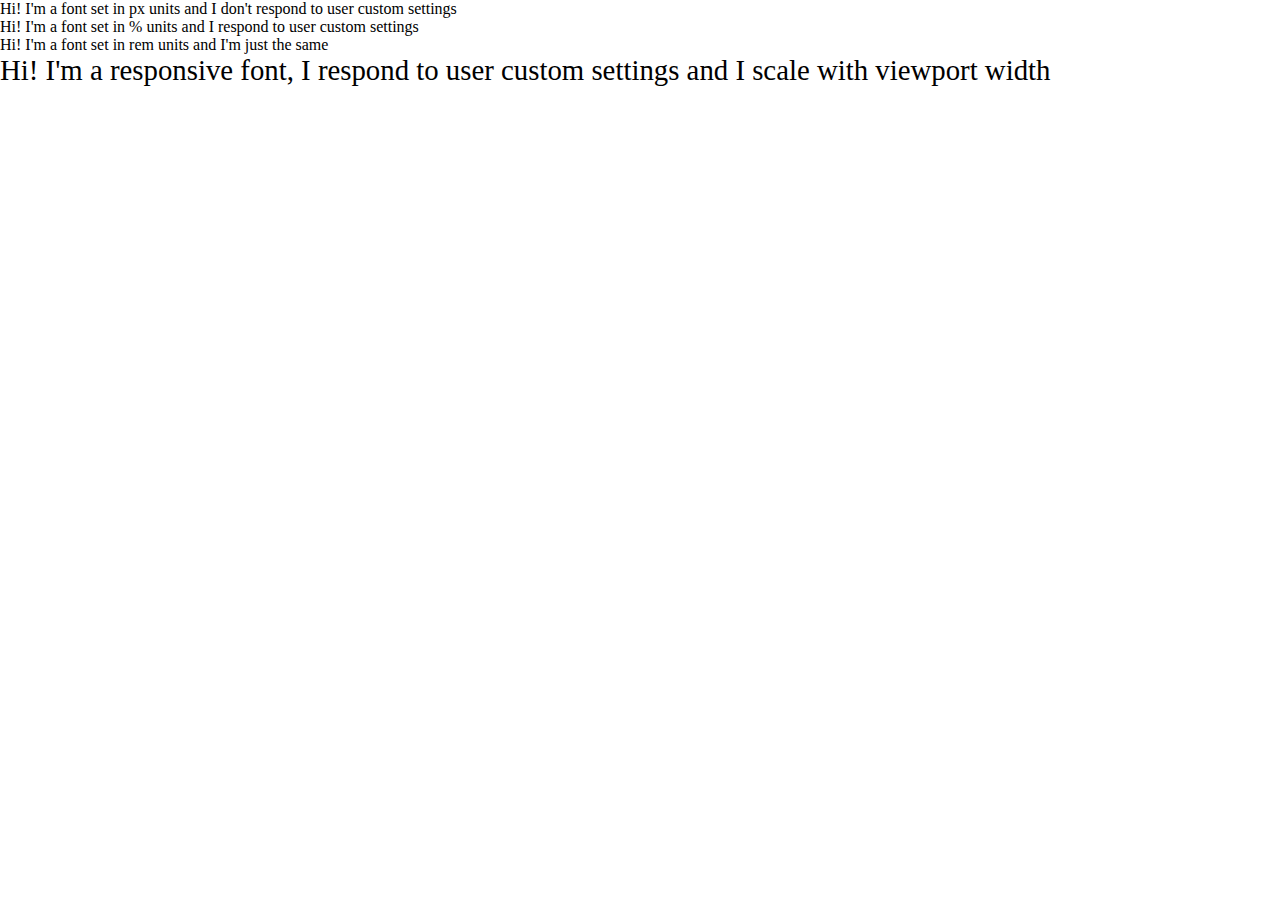
<file: code samples/font.html>
<!DOCTYPE html>

<html>
<head>
    <title>Page Title</title>
    <link rel="stylesheet" href="style.css"/>
</head>

<body>
    <div class="fontInPx">
        Hi! I'm a font set in px units and I don't respond to user custom settings
    </div>

    <div class="fontInPerc">
        Hi! I'm a font set in % units and I respond to user custom settings
    </div>

    <div class="fontInPerc">
        Hi! I'm a font set in rem units and I'm just the same
    </div>

    <div class="fontResponsive">
        Hi! I'm a responsive font, I respond to user custom settings and I scale with viewport width
    </div>
</body>
</html>
</file>
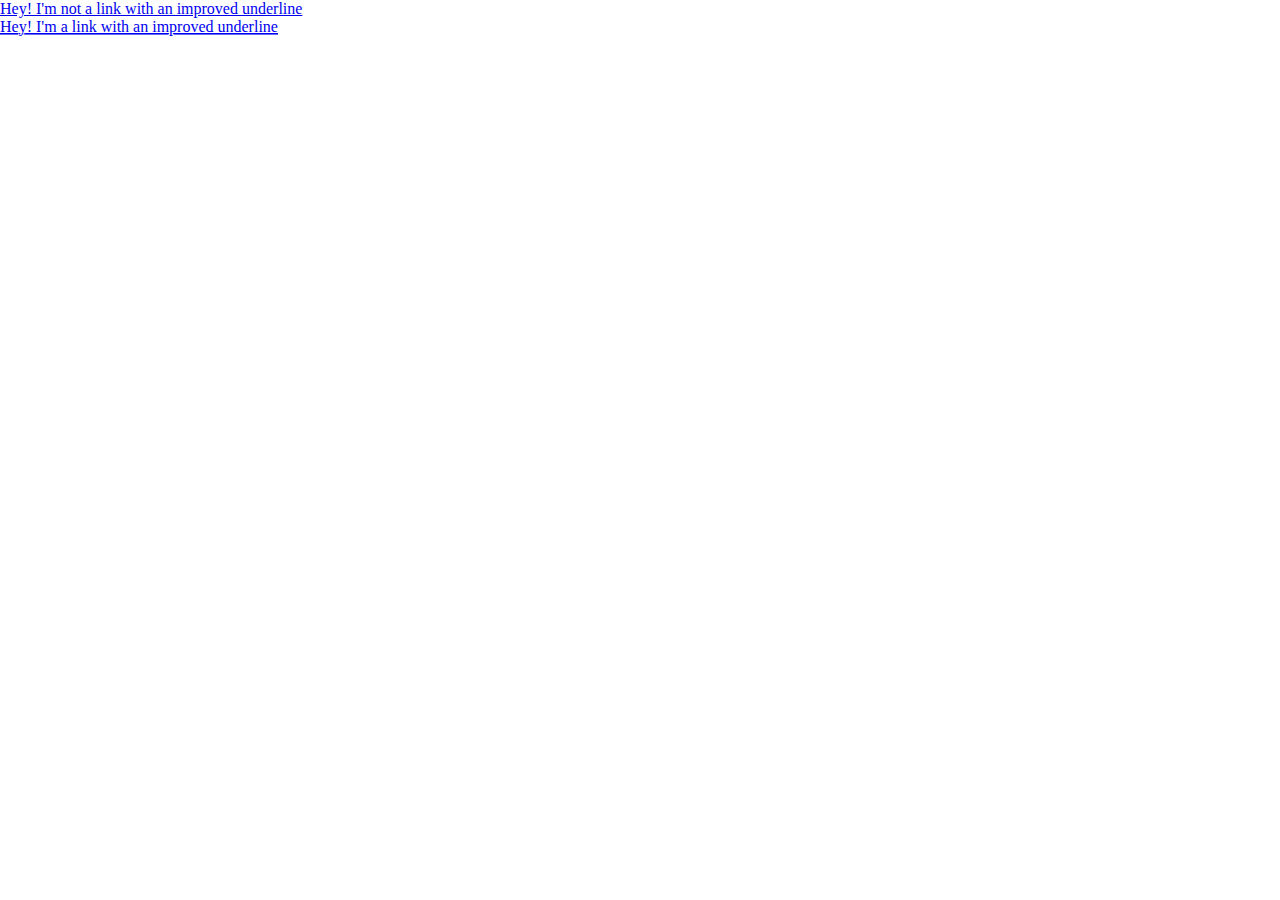
<file: code samples/link.html>
<!DOCTYPE html>

<html>
<head>
    <title>Page Title</title>
    <link rel="stylesheet" href="style.css"/>
</head>

<body>
    <p>
        <a href="www.example.com">Hey! I'm not a link with an improved underline</a>
    </p>

    <p class="improveLinkUnderline">
        <a href="www.example.com">Hey! I'm a link with an improved underline</a>
    </p>
</body>
</html>
</file>
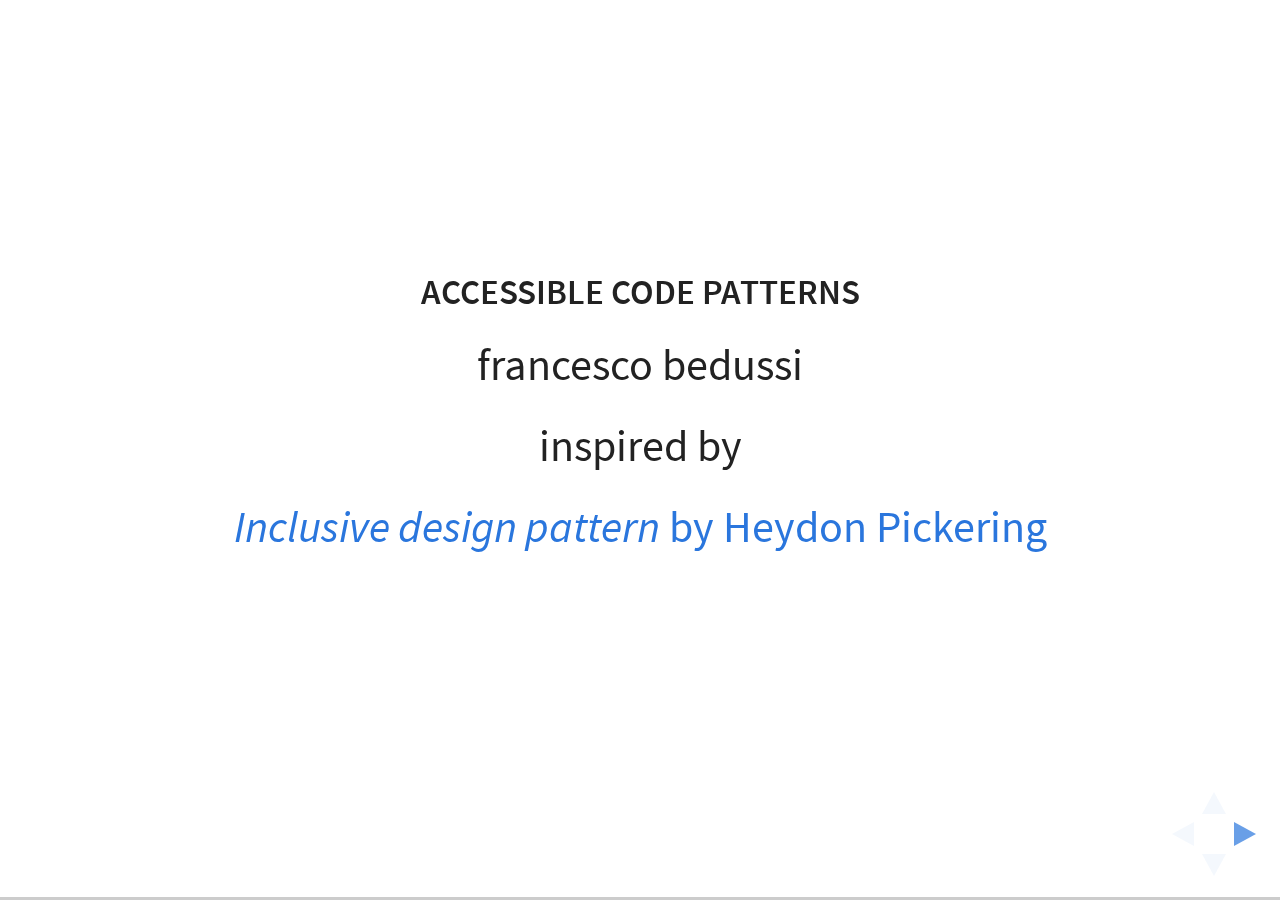
<file: presentation/accessible-code-patterns.html>
<html lang="en">

	<head>
		<meta charset="utf-8">

		<title>reveal.js – The HTML Presentation Framework</title>

		<meta name="description" content="A framework for easily creating beautiful presentations using HTML">
		<meta name="author" content="Hakim El Hattab">

		<meta name="apple-mobile-web-app-capable" content="yes">
		<meta name="apple-mobile-web-app-status-bar-style" content="black-translucent">

		<meta name="viewport" content="width=device-width, initial-scale=1.0, maximum-scale=1.0, user-scalable=no">

		<link rel="stylesheet" href="css/reveal.css">
		<link rel="stylesheet" href="css/theme/white.css" id="theme">

		<!-- Theme used for syntax highlighting of code -->
		<link rel="stylesheet" href="lib/css/zenburn.css">

		<!-- Printing and PDF exports -->
		<script>
			var link = document.createElement( 'link' );
			link.rel = 'stylesheet';
			link.type = 'text/css';
			link.href = window.location.search.match( /print-pdf/gi ) ? 'css/print/pdf.css' : 'css/print/paper.css';
			document.getElementsByTagName( 'head' )[0].appendChild( link );
		</script>

		<!--[if lt IE 9]>
		<script src="lib/js/html5shiv.js"></script>
		<![endif]-->

		<link rel="stylesheet" href="css/custom.css">
	</head>

	<body>

		<div class="reveal">

			<!-- Any section element inside of this container is displayed as a slide -->
			<div class="slides">
				<section >
<section >
<h1>Accessible code patterns</h1>
<p>francesco bedussi</p>
<p>inspired by</p>
<p><a href="https://www.smashingmagazine.com/inclusive-design-patterns/"><em>Inclusive design pattern</em> by Heydon Pickering</a></p>
</section>
</section>
<section >
<h1>index</h1>
<ul>
<li>document</li>
<li>navigation</li>
<li>(menu) button</li>
<li>page</li>
<li>paragraph</li>
<li>list of products</li>
<li>filter widget</li>
<li>registration form</li>
</ul>
</section>
<section >
<section >
<blockquote>
<p>unfortunately, we have a habit of overengineering and overcomplicating things</p>
<p><em>Heydon Pickering</em></p>
</blockquote>
</section>
<section >
<blockquote>
<p>targeting a so-called average user is a disastrus interface design strategy, because average users do not exist</p>
<p><em>Heydon Pickering</em></p>
</blockquote>
</section>
<section >
<p><img src="media/average-user.svg" alt=""></p>
</section>
</section>
<section >
<h1>Accessibility, why?</h1>
<ul>
<li class="fragment">It involves <strong>a lot of people</strong>: about one fifth (20%) of the population has some kind of disability</li>
<li class="fragment">An accessible site is also a <strong>search engine friendly site</strong></li>
<li class="fragment"><strong>We have to</strong>. Governments (especially USA) are enforcing accessibility by legislation</li>
</ul>
</section>
<section >
<h1>Accessibility, for whom?</h1>
<ul>
<li class="fragment">Vision impairments</li>
<li class="fragment">Limited fine motor control</li>
<li class="fragment">Cognitive disabilities (rings a bell? :-P )</li>
<li class="fragment">Hearing impairments</li>
<li class="fragment">Older people (ourselves tomorrow)</li>
</ul>
</section>
<section >
<h1>Checklist</h1>
<ul>
<li>Navigation without mouse</li>
<li>Navigation without screen</li>
<li>Content should be visually legible</li>
<li>Control over automatic changes</li>
</ul>
</section>
<section >
<h1>patterns vs principles</h1>
</section>
<section >
<h1>document</h1>
</section>
<section >
<h1>document</h1>
<section >
<h2>the <code>lang</code> attribute</h2>
<ul>
<li>on <code>html</code> element, on any inner element</li>
<li><code>:lang(en)</code> pseudo-class</li>
</ul>
</section>
<section >
<h2>allow pinch-to-zoom</h2>
<h3>don't</h3>
<pre><code>&lt;meta name=&quot;viewport&quot; content=&quot;width=device-width, 
initial-scale=1.0, minimum-scale=1.0, 
maximum-scale=1.0, user-scalable=no&quot;&gt;
</code></pre>
<h3>do</h3>
<pre><code>&lt;meta name=&quot;viewport&quot; content=&quot;width=device-width, 
   initial-scale=1.0&quot;&gt;
</code></pre>
</section>
<section >
<h2>font sizes</h2>
<p>do</p>
<pre><code>html {
   font-size: 100%;
}
</code></pre>
<p>don't</p>
<pre><code>html {
    font-size: 16px;
}
</code></pre>
</section>
<section >
<p>responsive font-size</p>
<pre><code>html { font-size: calc(1em + 1vw); }
</code></pre>
</section>
<section >
<h2>demo</h2>
</section>
<section >
<p>Font loading</p>
<ul>
<li><a href="https://www.zachleat.com/web/comprehensive-webfonts/#fout-class">prefer FOUT over FOIT</a></li>
<li><a href="https://github.com/bramstein/fontfaceobserver">load web fonts asynchronously</a></li>
</ul>
</section>
<section >
<ul>
<li>use proper <code>title</code> element</li>
<li>use the <code>main</code> element</li>
</ul>
</section>
<section >
<h2>bonus: print only the main element</h2>
<pre><code>@media print {
   body &gt; *:not(main) {
       display: none;
   }
}
</code></pre>
</section>
<section >
<h2>skip to main content</h2>
<ul>
<li>for sighted keyboard users</li>
</ul>
<pre><code>[href=&quot;#main&quot;] {
    position: absolute;
    top: 0;
    right: 100%; /* moves off screen*/
}

[href=&quot;#main&quot;]:focus {
    right: auto;
}
</code></pre>
</section>
</section>
<section >
<h1>navigation</h1>
</section>
<section >
<h1>navigation</h1>
<section >
<ul>
<li>a menu should look like a menu</li>
</ul>
<p><img src="media/menu.svg" alt=""></p>
</section>
<section >
<ul>
<li>a menu is a <code>nav</code> containing an <code>ul</code></li>
<li>identify the current page link...</li>
<li>...but not with color alone</li>
</ul>
</section>
<section >
<h2>a navigation example</h2>
<pre><code>&lt;header role=&quot;banner&quot;&gt;
    &lt;a href=&quot;#main&quot;&gt;
        &lt;img src=&quot;images/logo.svg&quot; alt=&quot;My project home&quot;&gt;
    &lt;/a&gt;
    &lt;nav&gt;
        &lt;ul&gt;
            &lt;li&gt;&lt;a href=&quot;#main&quot;&gt;home&lt;/a&gt;&lt;/li&gt;
            &lt;li&gt;&lt;a href=&quot;/about&quot;&gt;about&lt;/a&gt;&lt;/li&gt;
            &lt;li&gt;&lt;a href=&quot;/products&quot;&gt;products&lt;/a&gt;&lt;/li&gt;
        &lt;/ul&gt;
    &lt;/nav&gt;
&lt;/header&gt;
</code></pre>
</section>
<section >
<h2>table of contents</h2>
<pre><code>&lt;nav class=&quot;toc&quot; aria-labelledby=&quot;contents-heading&quot;&gt;
    &lt;h2 id=&quot;contents-heading&quot;&gt;Contents&lt;/h2&gt;
    &lt;ul&gt;
        &lt;li&gt;&lt;a href=&quot;#history&quot;&gt;Our history&lt;/a&gt;&lt;/li&gt;
        &lt;li&gt;&lt;a href=&quot;#services&quot;&gt;The services we offer&lt;/a&gt;&lt;/li&gt;
        &lt;li&gt;&lt;a href=&quot;#office&quot;&gt;Visit our office&lt;/a&gt;&lt;/li&gt;
    &lt;/ul&gt;
&lt;/nav&gt;
</code></pre>
<p>if you hijack the link to implement smooth scroll don't forget to manage the focus</p>
</section>
</section>
<section >
<h1>(menu) button</h1>
</section>
<section >
<h1>(menu) button</h1>
<section >
<ul>
<li>(hamburger) icon + label + button appearance</li>
<li>min touch target size: 48x48px</li>
</ul>
<pre><code>&lt;nav aria-label=&quot;site&quot;&gt;
    &lt;button aria-expanded=&quot;false&quot;&gt;
        &lt;svg&gt;&lt;use xlink:href=&quot;#navicon&quot;&gt;&lt;/use&gt;&lt;/svg&gt;
        menu
    &lt;/button&gt;
    &lt;ul hidden&gt;
        &lt;li&gt;&lt;a href=&quot;#main&quot;&gt;home&lt;/a&gt;&lt;/li&gt;
        &lt;li&gt;&lt;a href=&quot;/about&quot;&gt;about&lt;/a&gt;&lt;/li&gt;
        &lt;li&gt;&lt;a href=&quot;/products&quot;&gt;products&lt;/a&gt;&lt;/li&gt;
    &lt;/ul&gt;
&lt;/nav&gt;
</code></pre>
</section>
<section >
<p>critical JS (vanilla, to be included at the end of the page)</p>
<pre><code>(function() {
    var button = document.querySelector('[aria-label=&quot;site&quot;] button');
    var menu = button.nextElementSibling;

    button.setAttribute('aria-expanded', 'false');
    button.hidden = false;
    menu.hidden = true;
    
    button.addEventListener('click', function() {
        var expanded = this.getAtrtribute('aria-expanded') === 'true';
        this.setAttribute('aria-expanded', String(!expanded));
        menu.hidden = expanded;
    });
})();
</code></pre>
</section>
</section>
<section >
<h1>page</h1>
</section>
<section >
<h1>page</h1>
<section >
<h2>headings</h2>
<ul>
<li>describe nested sections</li>
<li>one <code>h1</code> per page</li>
<li>never skip a level</li>
<li>never use a heading for a subtitle</li>
</ul>
</section>
<section >
<h2>video</h2>
<ul>
<li>use captions: non-native speakers, for people watching video with audio turned off (e.g. public places), for deaf and hard of hearing</li>
<li>use keyboard and screen reader accessible players (e.g. YouTube, it provides captions too)</li>
<li>provide a transcript (linearized version of captions)</li>
</ul>
</section>
</section>
<section >
<h1>paragraph</h1>
</section>
<section >
<h1>paragraph</h1>
<section >
<ul>
<li>the ideal length of a line is around 60 characters
<code>main {max-width: 60rem;}</code></li>
<li>no justification</li>
<li>line height ~1.5</li>
</ul>
<p><code>p { line-height: 1.5; /*unitless!*/}</code></p>
<ul>
<li>avoid extremely high or extremely low contrast</li>
<li>keep the standard link style (blue, underlined) whenever possible, eventually improve it</li>
<li>never ever just remove focus style, eventually replace it</li>
</ul>
</section>
<section >
<h2>demo</h2>
</section>
</section>
<section >
<h1>list of products</h1>
</section>
<section >
<h1>list of products</h1>
<section >
<ul>
<li>code products list as <code>&lt;ul&gt;</code></li>
<li>use self-governing grid</li>
</ul>
<pre><code>.grid {display: flex; flex-wrap: wrap;}
.grid li {flex-grow: 1; flex-shrink: 1; flex-basis: 10em}
</code></pre>
</section>
<section >
<h2>demo</h2>
</section>
<section >
<h2>key information</h2>
<p>group key pieces of information in a definition list:</p>
<pre><code>&lt;dl&gt;
    &lt;dt&gt;Size:&lt;/dt&gt;
    &lt;dd&gt;90cm x 30xm&lt;/dd&gt;
    &lt;dt&gt;Price:&lt;/dt&gt;
    &lt;dd&gt;€35.95&lt;/dd&gt;
&lt;/dl&gt;
</code></pre>
</section>
<section >
<h2>images</h2>
<ul>
<li>provide <code>alt</code> text only if it adds meaning</li>
<li>optimize &amp; lazy load images</li>
</ul>
</section>
<section >
<h2>cta</h2>
<ul>
<li>if the cta is a link do not style it as a button...</li>
<li>...but use some visual clue (e.g. color) common to links, buttons, ctas to indicate their interactivity</li>
<li>if cta is a link style it using tag + class selector, e.g. <code>a.call-to-action</code></li>
<li><a href="https://medium.com/simple-human/buttons-shouldnt-have-a-hand-cursor-b11e99ca374b">buttons do not have an hand cursor</a></li>
<li>include the product name, eventually visually hidden, in the cta label</li>
</ul>
</section>
<section >
<h2>avoid link wrapping product block</h2>
<ul>
<li>it doesn't have a dedicated label</li>
<li>produces unexpected behavior in some screen readers</li>
<li>on touch device it can be pressed accidentally</li>
</ul>
</section>
<section >
<h2>use microdata to enhance SERP</h2>
<pre><code>&lt;main id=&quot;main&quot; itemscope itemtype=&quot;http://schema.org/Product&quot;&gt;
    &lt;h1&gt;
        &lt;span itemprop=&quot;name&quot;&gt;Naked man in garage forecourt&lt;/span&gt;
        &lt;a href=&quot;/artist/kenny-mulbarton&quot;&gt;by Kenny Mulbarton&lt;/a&gt;
    &lt;/h1&gt;
    &lt;img itemprop=&quot;image&quot; src=&quot;images/naked-forecourt-man.jpg&quot; alt=&quot;High-contrast black and white image of a naked man nonchalantly leaning against a petrol pump&quot; /&gt;
    &lt;dl&gt;
        &lt;dt&gt;Size: &lt;/dt&gt;
        &lt;dd&gt;90cm &amp;times; 30cm&lt;/dd&gt;
        &lt;dt&gt;Price: &lt;/dt&gt;
        &lt;dd&gt; 
            &lt;span itemprop=&quot;offers&quot; itemscope itemtype=&quot;http://schema.org/Offer&quot;&gt;
                &lt;meta itemprop=&quot;priceCurrency&quot; content=&quot;EUR&quot; /&gt;
                €&lt;span itemprop=&quot;price&quot;&gt;35.95&lt;/span&gt;
            &lt;/span&gt;
        &lt;/dd&gt;
        &lt;dt&gt;Rating: &lt;/dt&gt;
        &lt;dd&gt;
            &lt;img src=&quot;images/rating_4_5_svg&quot; alt=&quot;&quot; /&gt;
            &lt;span itemprop=&quot;aggregateRating&quot; itemscope itemtype=&quot;http://schema.org/AggregateRating&quot;&gt;
                &lt;span itemprop=&quot;ratingValue&quot;&gt;4&lt;/span&gt; stars, based on &lt;span itemprop=&quot;reviewCount&quot;&gt;13&lt;/span&gt; reviews
            &lt;/span&gt;
        &lt;/dd&gt;
        
    &lt;/dl&gt;
    &lt;h2&gt;Choose a payment method&lt;/h2&gt;
    &lt;!-- ... --&gt;
&lt;/main&gt;
</code></pre>
</section>
<section >
<h2>loading more results</h2>
<ul>
<li>avoid infinite scroll</li>
<li>prefer a &quot;load more&quot; button</li>
<li>remember to manage focus</li>
<li>and to communicate that the loading is in progress</li>
</ul>
</section>
<section >
<ol>
<li>click on &quot;load more&quot;</li>
<li>the button is disabled and its label changed in &quot;loading&quot;</li>
<li>a hidden live region announces &quot;loading more products&quot;</li>
<li>the request is handled</li>
<li>on success the content is rendered</li>
<li>the live region announces &quot;products loaded&quot;</li>
<li>focus is moved to the first of the new products</li>
<li>the &quot;load more&quot; button reverts to its original status</li>
</ol>
</section>
</section>
<section >
<h1>a filter widget</h1>
</section>
<section >
<h1>a filter widget</h1>
<section >
<ul>
<li>leverage HTML behavior</li>
<li>visually hide radio buttons and style labels based on radio buttons status</li>
<li>use live regions to communicate that the content is being fetched</li>
<li>do not remove the submit button</li>
</ul>
</section>
<section >
<h2>demo</h2>
</section>
</section>
<section >
<h1>a registration form</h1>
</section>
<section >
<h1>a registration form</h1>
<section >
<h2>login/register toolbar</h2>
<pre><code>&lt;h1&gt;Welcome&lt;/h1&gt;
    &lt;div role=&quot;toolbar&quot; aria-label=&quot;login or register&quot;&gt;
        &lt;button aria-pressed=&quot;true&quot;&gt;Login&lt;/button&gt;
        &lt;button aria-pressed=&quot;false&quot;&gt;Register&lt;/button&gt;
    &lt;/div&gt;
    &lt;div id=&quot;forms&quot;&gt;
        &lt;div id=&quot;login&quot;&gt;
            &lt;form&gt;
                &lt;!-- login form --&gt;
            &lt;/form&gt;
        &lt;/div&gt;

        &lt;div id=&quot;register&quot;&gt;
            &lt;form&gt;
                &lt;!-- registration form --&gt;
            &lt;/form&gt;
        &lt;/div&gt;
    &lt;/div&gt;
</code></pre>
</section>
<section >
<ul>
<li>USE LABELS!!!</li>
<li>placeholders are not labels, they are hints on how to fill in the field</li>
</ul>
</section>
<section >
<ul>
<li><code>&lt;fieldset&gt;</code> are pointless without <code>&lt;legend&gt;</code></li>
<li>use <code>aria-required=&quot;true&quot;</code> and prefer it over <code>required</code> html attribute</li>
<li>give the possibility to show password</li>
<li>mark error message containers as <code>aria-live=&quot;assertive&quot;</code></li>
<li>use <code>aria-invalid=&quot;true&quot;</code> on field that do not pass the validation (it can be used as a CSS selector as well)</li>
<li>provide a hint on why the field is invalid</li>
</ul>
</section>
</section>
<section >
<p>let your code speak for itself</p>
</section>


			</div>

		</div>

		<script src="lib/js/head.min.js"></script>
		<script src="js/reveal.js"></script>

		<script>

			// More info https://github.com/hakimel/reveal.js#configuration
			{
				let configuration = {"controls":true,"progress":true,"slideNumber":false,"history":false,"keyboard":true,"overview":true,"center":true,"touch":true,"loop":false,"rtl":false,"shuffle":false,"fragments":true,"embedded":false,"help":true,"showNotes":false,"autoSlideStoppable":true,"mouseWheel":false,"hideAddressBar":true,"previewLinks":false,"transition":"slide","transitionSpeed":"default","backgroundTransition":"default","autoSlide":0,"viewDistance":3,"parallaxBackgroundImage":"","parallaxBackgroundSize":"","parallaxBackgroundHorizontal":null,"parallaxBackgroundVertical":null};
				configuration.dependencies = [
					{ src: 'lib/js/classList.js', condition: function() { return !document.body.classList; } },
					{ src: 'plugin/highlight/highlight.js', async: true, callback: function() { hljs.initHighlightingOnLoad(); } },
					{ src: 'plugin/zoom-js/zoom.js', async: true },
					{ src: 'plugin/notes/notes.js', async: true }
				];
				Reveal.initialize(configuration);
			}
		</script>

	</body>
</html>
</file>
<file: code samples/style.css>
* {
    margin: 0;
    padding: 0;
    box-sizing: border-box;
}

.fontInPx {
    font-size: 16px;
}

.fontInPerc {
    font-size: 100%;
}

.fontInRem {
    font-size: 1rem;
}

.fontResponsive {
    font-size: calc(1em + 1vw);
}

.improveLinkUnderline a {
    text-decoration: none;
    text-shadow: -1px -1px 0 #fff, 
        1px -1px 0 #fff, 
        -1px 1px 0 #fff, 
        1px 1px 0 #fff;
    background-image: linear-gradient(to right, currentColor 0%, currentColor 100%);
    background-repeat: repeat-x;
    background-position: bottom 0.05em center;
    background-size: 100% 0.1em;
}

svg {
    width: 1em;
    height: 1em;
}

input:checked + label:before {
    background-color: black;
}

label:before {
    content: "";
    width: 1em;
    height: 1em;
    border: solid 1px black;
    display: inline-block;
    vertical-align: middle;
    margin-right: 0.5em;
    border-radius: 50%;
}

input {
    display: none;
}

.grid {
    display: flex;
    flex-wrap: wrap;
    list-style-type: none;
    padding: 0.5em;
}

.grid-item {
    background-color: yellowgreen;
    min-height: 5em;
    flex-grow: 1; 
    flex-shrink: 1; 
    flex-basis: 10em;
    margin: 0.5em;
}
</file>
<file: presentation/css/theme/white.css>
/**
 * White theme for reveal.js. This is the opposite of the 'black' theme.
 *
 * By Hakim El Hattab, http://hakim.se
 */
@import url(../../lib/font/source-sans-pro/source-sans-pro.css);
section.has-dark-background, section.has-dark-background h1, section.has-dark-background h2, section.has-dark-background h3, section.has-dark-background h4, section.has-dark-background h5, section.has-dark-background h6 {
  color: #fff; }

/*********************************************
 * GLOBAL STYLES
 *********************************************/
body {
  background: #fff;
  background-color: #fff; }

.reveal {
  font-family: "Source Sans Pro", Helvetica, sans-serif;
  font-size: 38px;
  font-weight: normal;
  color: #222; }

::selection {
  color: #fff;
  background: #98bdef;
  text-shadow: none; }

.reveal .slides > section,
.reveal .slides > section > section {
  line-height: 1.3;
  font-weight: inherit; }

/*********************************************
 * HEADERS
 *********************************************/
.reveal h1,
.reveal h2,
.reveal h3,
.reveal h4,
.reveal h5,
.reveal h6 {
  margin: 0 0 20px 0;
  color: #222;
  font-family: "Source Sans Pro", Helvetica, sans-serif;
  font-weight: 600;
  line-height: 1.2;
  letter-spacing: normal;
  text-transform: uppercase;
  text-shadow: none;
  word-wrap: break-word; }

.reveal h1 {
  font-size: 2.5em; }

.reveal h2 {
  font-size: 1.6em; }

.reveal h3 {
  font-size: 1.3em; }

.reveal h4 {
  font-size: 1em; }

.reveal h1 {
  text-shadow: none; }

/*********************************************
 * OTHER
 *********************************************/
.reveal p {
  margin: 20px 0;
  line-height: 1.3; }

/* Ensure certain elements are never larger than the slide itself */
.reveal img,
.reveal video,
.reveal iframe {
  max-width: 95%;
  max-height: 95%; }

.reveal strong,
.reveal b {
  font-weight: bold; }

.reveal em {
  font-style: italic; }

.reveal ol,
.reveal dl,
.reveal ul {
  display: inline-block;
  text-align: left;
  margin: 0 0 0 1em; }

.reveal ol {
  list-style-type: decimal; }

.reveal ul {
  list-style-type: disc; }

.reveal ul ul {
  list-style-type: square; }

.reveal ul ul ul {
  list-style-type: circle; }

.reveal ul ul,
.reveal ul ol,
.reveal ol ol,
.reveal ol ul {
  display: block;
  margin-left: 40px; }

.reveal dt {
  font-weight: bold; }

.reveal dd {
  margin-left: 40px; }

.reveal q,
.reveal blockquote {
  quotes: none; }

.reveal blockquote {
  display: block;
  position: relative;
  width: 70%;
  margin: 20px auto;
  padding: 5px;
  font-style: italic;
  background: rgba(255, 255, 255, 0.05);
  box-shadow: 0px 0px 2px rgba(0, 0, 0, 0.2); }

.reveal blockquote p:first-child,
.reveal blockquote p:last-child {
  display: inline-block; }

.reveal q {
  font-style: italic; }

.reveal pre {
  display: block;
  position: relative;
  width: 90%;
  margin: 20px auto;
  text-align: left;
  font-size: 0.55em;
  font-family: monospace;
  line-height: 1.2em;
  word-wrap: break-word;
  box-shadow: 0px 0px 6px rgba(0, 0, 0, 0.3); }

.reveal code {
  font-family: monospace; }

.reveal pre code {
  display: block;
  padding: 5px;
  overflow: auto;
  max-height: 400px;
  word-wrap: normal; }

.reveal table {
  margin: auto;
  border-collapse: collapse;
  border-spacing: 0; }

.reveal table th {
  font-weight: bold; }

.reveal table th,
.reveal table td {
  text-align: left;
  padding: 0.2em 0.5em 0.2em 0.5em;
  border-bottom: 1px solid; }

.reveal table th[align="center"],
.reveal table td[align="center"] {
  text-align: center; }

.reveal table th[align="right"],
.reveal table td[align="right"] {
  text-align: right; }

.reveal table tbody tr:last-child th,
.reveal table tbody tr:last-child td {
  border-bottom: none; }

.reveal sup {
  vertical-align: super; }

.reveal sub {
  vertical-align: sub; }

.reveal small {
  display: inline-block;
  font-size: 0.6em;
  line-height: 1.2em;
  vertical-align: top; }

.reveal small * {
  vertical-align: top; }

/*********************************************
 * LINKS
 *********************************************/
.reveal a {
  color: #2a76dd;
  text-decoration: none;
  -webkit-transition: color .15s ease;
  -moz-transition: color .15s ease;
  transition: color .15s ease; }

.reveal a:hover {
  color: #6ca0e8;
  text-shadow: none;
  border: none; }

.reveal .roll span:after {
  color: #fff;
  background: #1a53a1; }

/*********************************************
 * IMAGES
 *********************************************/
.reveal section img {
  margin: 15px 0px;
  background: rgba(255, 255, 255, 0.12);
  border: 4px solid #222;
  box-shadow: 0 0 10px rgba(0, 0, 0, 0.15); }

.reveal section img.plain {
  border: 0;
  box-shadow: none; }

.reveal a img {
  -webkit-transition: all .15s linear;
  -moz-transition: all .15s linear;
  transition: all .15s linear; }

.reveal a:hover img {
  background: rgba(255, 255, 255, 0.2);
  border-color: #2a76dd;
  box-shadow: 0 0 20px rgba(0, 0, 0, 0.55); }

/*********************************************
 * NAVIGATION CONTROLS
 *********************************************/
.reveal .controls .navigate-left,
.reveal .controls .navigate-left.enabled {
  border-right-color: #2a76dd; }

.reveal .controls .navigate-right,
.reveal .controls .navigate-right.enabled {
  border-left-color: #2a76dd; }

.reveal .controls .navigate-up,
.reveal .controls .navigate-up.enabled {
  border-bottom-color: #2a76dd; }

.reveal .controls .navigate-down,
.reveal .controls .navigate-down.enabled {
  border-top-color: #2a76dd; }

.reveal .controls .navigate-left.enabled:hover {
  border-right-color: #6ca0e8; }

.reveal .controls .navigate-right.enabled:hover {
  border-left-color: #6ca0e8; }

.reveal .controls .navigate-up.enabled:hover {
  border-bottom-color: #6ca0e8; }

.reveal .controls .navigate-down.enabled:hover {
  border-top-color: #6ca0e8; }

/*********************************************
 * PROGRESS BAR
 *********************************************/
.reveal .progress {
  background: rgba(0, 0, 0, 0.2); }

.reveal .progress span {
  background: #2a76dd;
  -webkit-transition: width 800ms cubic-bezier(0.26, 0.86, 0.44, 0.985);
  -moz-transition: width 800ms cubic-bezier(0.26, 0.86, 0.44, 0.985);
  transition: width 800ms cubic-bezier(0.26, 0.86, 0.44, 0.985); }
</file>
<file: presentation/lib/css/zenburn.css>
/*

Zenburn style from voldmar.ru (c) Vladimir Epifanov <voldmar@voldmar.ru>
based on dark.css by Ivan Sagalaev

*/

.hljs {
  display: block;
  overflow-x: auto;
  padding: 0.5em;
  background: #3f3f3f;
  color: #dcdcdc;
}

.hljs-keyword,
.hljs-selector-tag,
.hljs-tag {
  color: #e3ceab;
}

.hljs-template-tag {
  color: #dcdcdc;
}

.hljs-number {
  color: #8cd0d3;
}

.hljs-variable,
.hljs-template-variable,
.hljs-attribute {
  color: #efdcbc;
}

.hljs-literal {
  color: #efefaf;
}

.hljs-subst {
  color: #8f8f8f;
}

.hljs-title,
.hljs-name,
.hljs-selector-id,
.hljs-selector-class,
.hljs-section,
.hljs-type {
  color: #efef8f;
}

.hljs-symbol,
.hljs-bullet,
.hljs-link {
  color: #dca3a3;
}

.hljs-deletion,
.hljs-string,
.hljs-built_in,
.hljs-builtin-name {
  color: #cc9393;
}

.hljs-addition,
.hljs-comment,
.hljs-quote,
.hljs-meta {
  color: #7f9f7f;
}


.hljs-emphasis {
  font-style: italic;
}

.hljs-strong {
  font-weight: bold;
}
</file>
<file: presentation/css/custom.css>
.stack h1 {font-size: 80%;}
</file>
